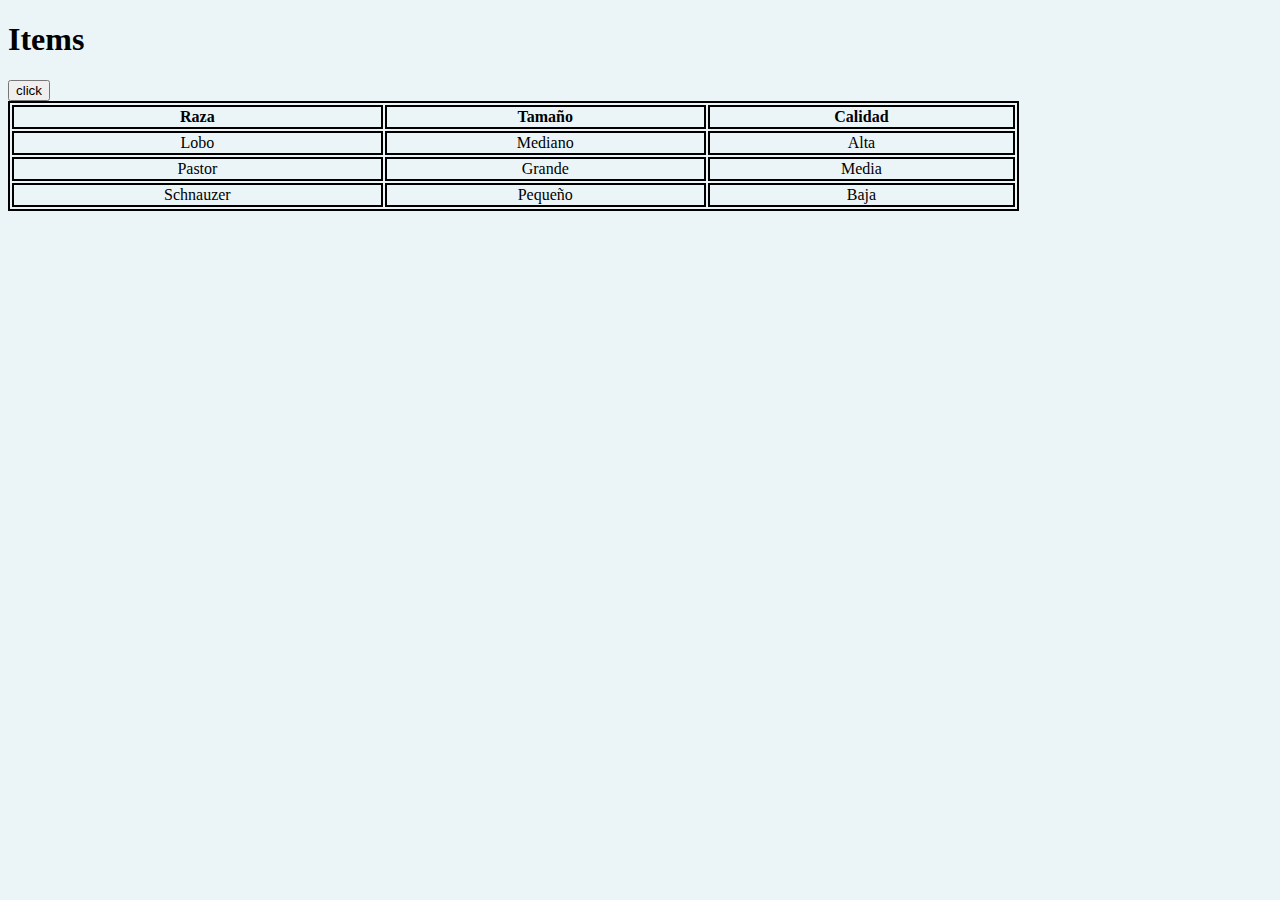
<file: index.html>
<!DOCTYPE html>
<html lang="en">
<head>
    <meta charset="UTF-8">
    <meta name="viewport" content="width=device-width, initial-scale=1.0">
    <title>Document</title>
    <link rel="stylesheet" href="styles.css">
</head>
<body>
    
    <h1>Items</h1>
    <button onclick="crearTarjeta()">click</button>

    <div id="container"></div>

    <div style="text-align:center;">
        <style type="text/css">
            table,th,td {
                border: 2px solid black;
            }
        </style>
            
                <table style="width: 80%; text-align: center;">
                    <tr>
                        <td><strong>Raza</strong></td>
                        <td><strong>Tamaño</strong></td>
                        <td><strong>Calidad</strong></td>
                    </tr>
                    <tr>
                        
                        <td>Lobo</td>
                        <td>Mediano</td>
                        <td>Alta</td>
                        
                    </tr>
                    <tr>
                        <td>Pastor</td>
                        <td>Grande</td>
                        <td>Media</td>
                    </tr>
                    <tr>
                        <td>Schnauzer</td>
                        <td>Pequeño</td>
                        <td>Baja</td>
                    </tr>
                </table>
            

</style>



    <script src="script.js"></script>
</body>
</html>
</file>
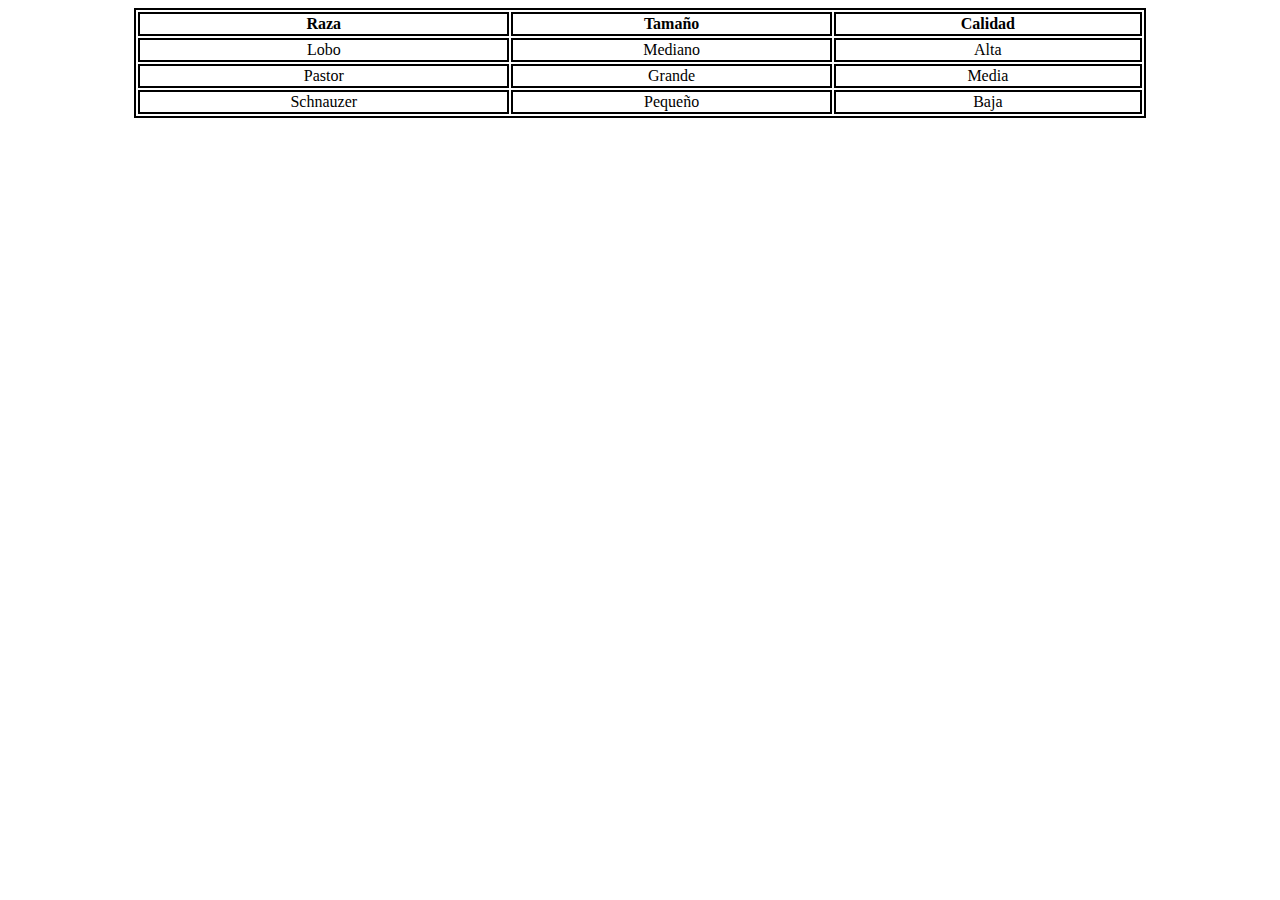
<file: Tabla.html>
<!DOCTYPE html>
<html lang="en">
<head>
    <meta charset="UTF-8">
    <meta http-equiv="X-UA-Compatible" content="IE=edge">
    <meta name="viewport" content="width=device-width, initial-scale=1.0">
    <title>Document</title>
</head>
<body>
    <div style="text-align:center;">
<style type="text/css">
    table,th,td {
        border: 2px solid black;
    }
</style>
    <center>
        <table style="width: 80%; text-align: center;">
            <tr>
                <td><strong>Raza</strong></td>
                <td><strong>Tamaño</strong></td>
                <td><strong>Calidad</strong></td>
            </tr>
            <tr>
                
                <td>Lobo</td>
                <td>Mediano</td>
                <td>Alta</td>
                
            </tr>
            <tr>
                <td>Pastor</td>
                <td>Grande</td>
                <td>Media</td>
            </tr>
            <tr>
                <td>Schnauzer</td>
                <td>Pequeño</td>
                <td>Baja</td>
            </tr>
        </table>
    </center>

</div>
</body>
</html>
</file>
<file: styles.css>
body {
    background-color: rgb(235, 245, 248);
}

.card
</file>
